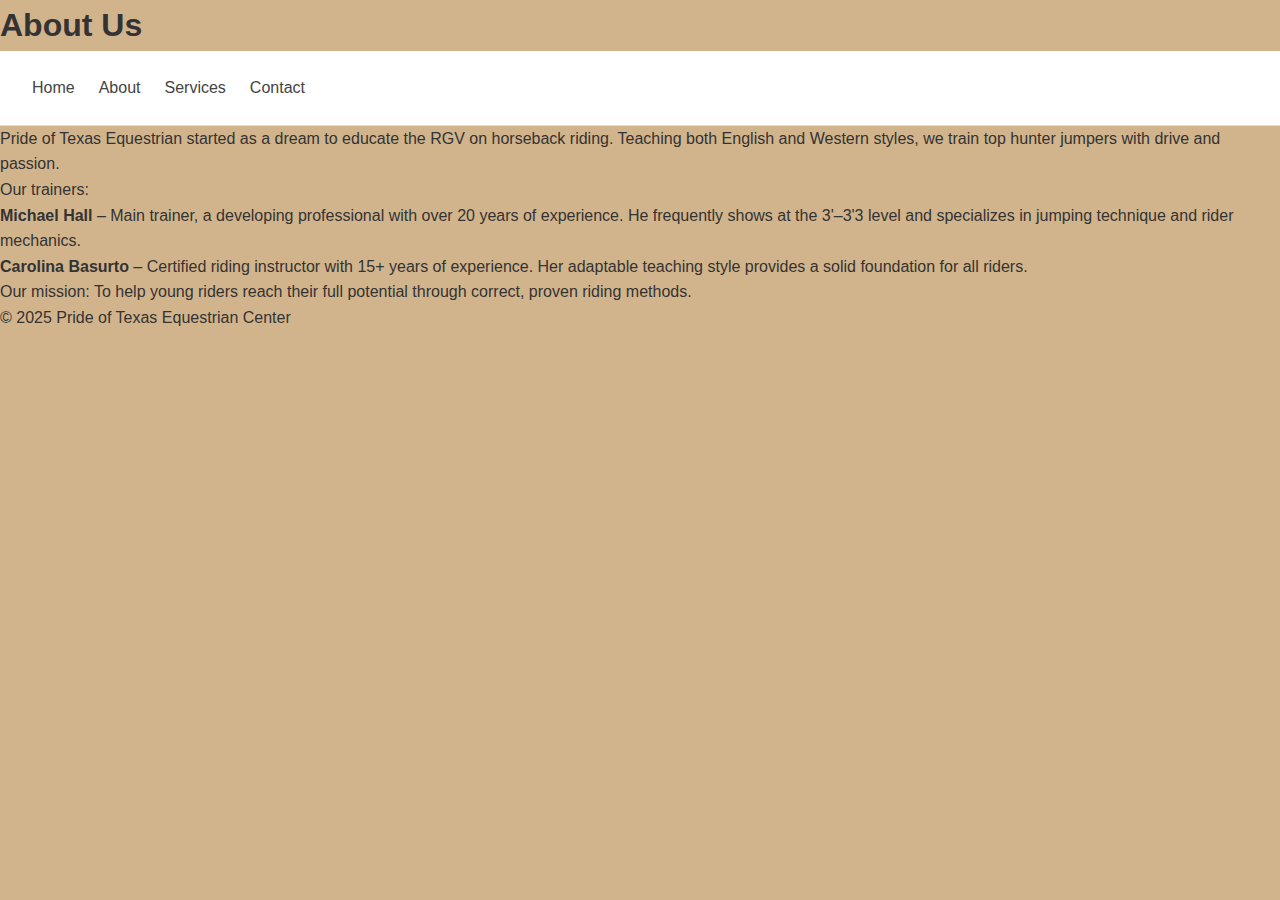
<file: About.html>
<!DOCTYPE html>
<html lang="en">
<head>
  <meta charset="UTF-8">
  <meta name="viewport" content="width=device-width, initial-scale=1.0">
  <title>About Us - Pride of Texas Equestrian</title>
  <link rel="stylesheet" href="style.css">
</head>
<body>
  <header>
    <h1>About Us</h1>
    <nav>
      <ul>
        <li><a href="index.html">Home</a></li>
        <li><a href="about.html">About</a></li>
        <li><a href="services.html">Services</a></li>
        <li><a href="contact.html">Contact</a></li>
      </ul>
    </nav>
  </header>

  <main>
    <section>
      <p>Pride of Texas Equestrian started as a dream to educate the RGV on horseback riding. Teaching both English and Western styles, we train top hunter jumpers with drive and passion.</p>
      <p>Our trainers:</p>
      <ul>
        <li><strong>Michael Hall</strong> – Main trainer, a developing professional with over 20 years of experience. He frequently shows at the 3'–3'3 level and specializes in jumping technique and rider mechanics.</li>
        <li><strong>Carolina Basurto</strong> – Certified riding instructor with 15+ years of experience. Her adaptable teaching style provides a solid foundation for all riders.</li>
      </ul>
      <p>Our mission: To help young riders reach their full potential through correct, proven riding methods.</p>
    </section>
  </main>

  <footer>
    <p>&copy; 2025 Pride of Texas Equestrian Center</p>
  </footer>
</body>
</html>
</file>
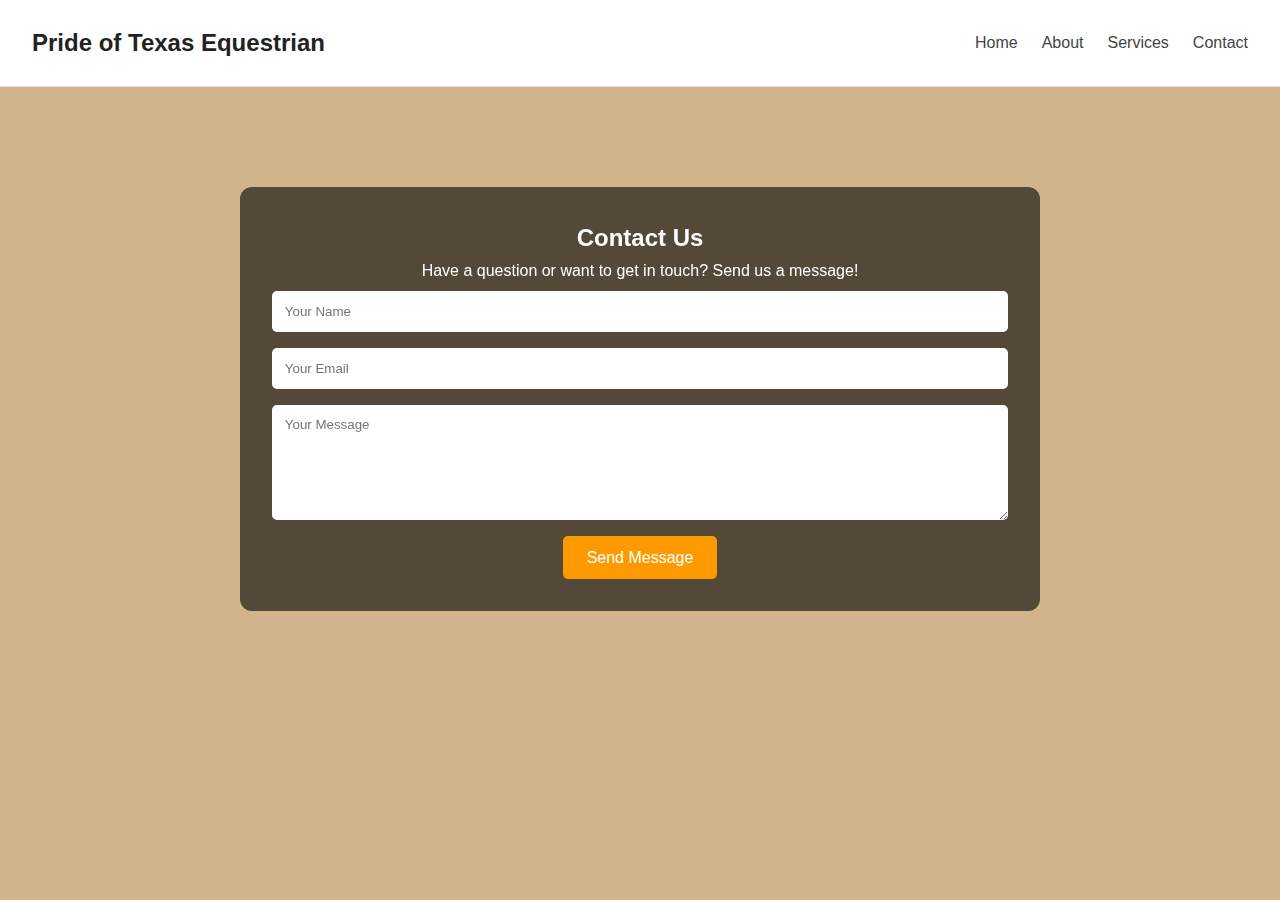
<file: contact.html>
<!DOCTYPE html>
<html lang="en">
<head>
  <meta charset="UTF-8" />
  <meta name="viewport" content="width=device-width, initial-scale=1.0"/>
  <title>Contact Us</title>
  <link rel="stylesheet" href="style.css" />
</head>
<body class="contact-page">
  <nav>
    <h1>Pride of Texas Equestrian</h1>
    <ul>
      <li><a href="index.html">Home</a></li>
      <li><a href="about.html">About</a></li>
      <li><a href="services.html">Services</a></li>
      <li><a href="contact.html">Contact</a></li>
    </ul>
  </nav>

  <section class="contact-container">
    <h2>Contact Us</h2>
    <p>Have a question or want to get in touch? Send us a message!</p>
    <form class="contact-form">
      <input type="text" placeholder="Your Name" required />
      <input type="email" placeholder="Your Email" required />
      <textarea rows="6" placeholder="Your Message" required></textarea>
      <button type="submit">Send Message</button>
    </form>
  </section>
</body>
</html>
</file>
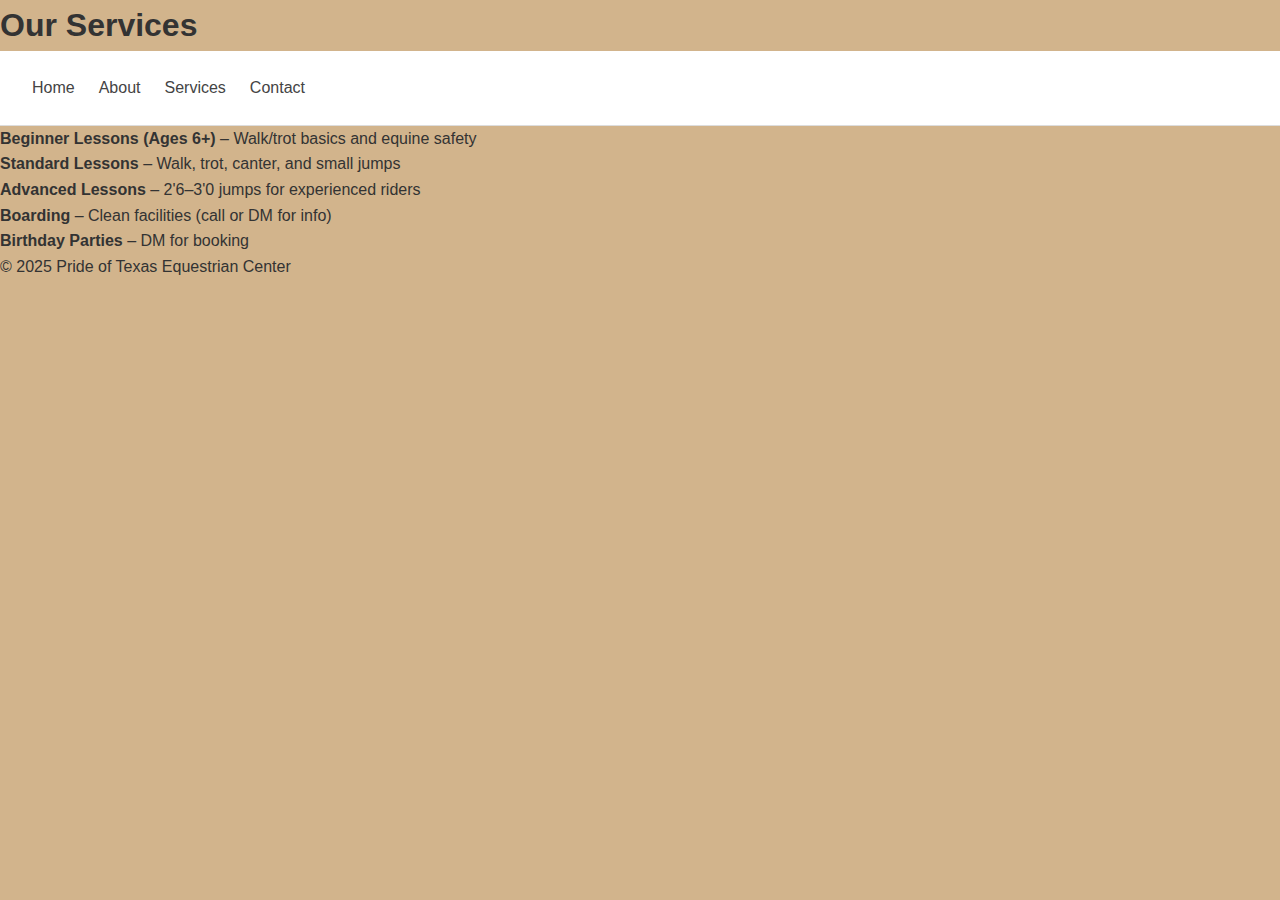
<file: Services.html>
<!DOCTYPE html>
<html lang="en">
<head>
  <meta charset="UTF-8">
  <meta name="viewport" content="width=device-width, initial-scale=1.0">
  <title>Services - Pride of Texas Equestrian</title>
  <link rel="stylesheet" href="style.css">
</head>
<body>
  <header>
    <h1>Our Services</h1>
    <nav>
      <ul>
        <li><a href="index.html">Home</a></li>
        <li><a href="about.html">About</a></li>
        <li><a href="services.html">Services</a></li>
        <li><a href="contact.html">Contact</a></li>
      </ul>
    </nav>
  </header>

  <main>
    <section>
      <ul>
        <li><strong>Beginner Lessons (Ages 6+)</strong> – Walk/trot basics and equine safety</li>
        <li><strong>Standard Lessons</strong> – Walk, trot, canter, and small jumps</li>
        <li><strong>Advanced Lessons</strong> – 2'6–3'0 jumps for experienced riders</li>
        <li><strong>Boarding</strong> – Clean facilities (call or DM for info)</li>
        <li><strong>Birthday Parties</strong> – DM for booking</li>
      </ul>
    </section>
  </main>

  <footer>
    <p>&copy; 2025 Pride of Texas Equestrian Center</p>
  </footer>
</body>
</html>
</file>
<file: style.css>
/* === Reset & Global Styles === */
* {
  margin: 0;
  padding: 0;
  box-sizing: border-box;
  font-family: 'Segoe UI', sans-serif;
}

body {
  background-color: #d2b48c; /* tan default background */
  color: #333;
  line-height: 1.6;
  margin: 0;

/* === About Page Background === */
.about-page {
  background-color: #d2b48c; /* same tan color */
  min-height: 100vh;
}

/* === Navigation === */
nav {
  background: #ffffff;
  padding: 1.5rem 2rem;
  display: flex;
  justify-content: space-between;
  align-items: center;
  border-bottom: 1px solid #ddd;
}

nav h1 {
  font-size: 1.5rem;
  color: #222;
}

nav ul {
  list-style: none;
  display: flex;
  gap: 1.5rem;
}

nav a {
  text-decoration: none;
  color: #444;
  font-weight: 500;
}

nav a:hover {
  color: #7a4e2d;
}

/* === Contact Page Background === */
.contact-page {
  background-image: url('https://i.imgur.com/psDKoOM.jpeg');
  background-size: cover;
  background-position: center;
  background-repeat: no-repeat;
  min-height: 100vh;
  color: white;
}

/* === Contact Form Container === */
.contact-container {
  background: rgba(0, 0, 0, 0.6); /* dark transparent overlay */
  backdrop-filter: blur(6px);
  max-width: 800px;
  margin: 100px auto;
  padding: 2rem;
  border-radius: 12px;
  text-align: center;
  color: white;
}

/* === Contact Form Elements === */
.contact-form input,
.contact-form textarea {
  width: 100%;
  padding: 0.8rem;
  margin: 0.5rem 0;
  border: none;
  border-radius: 5px;
}

.contact-form button {
  padding: 0.8rem 1.5rem;
  border: none;
  background-color: #ff9900;
  color: white;
  font-size: 1rem;
  border-radius: 5px;
  cursor: pointer;
  transition: 0.3s;
}

.contact-form button:hover {
  background-color: #cc7a00;
}
</file>
